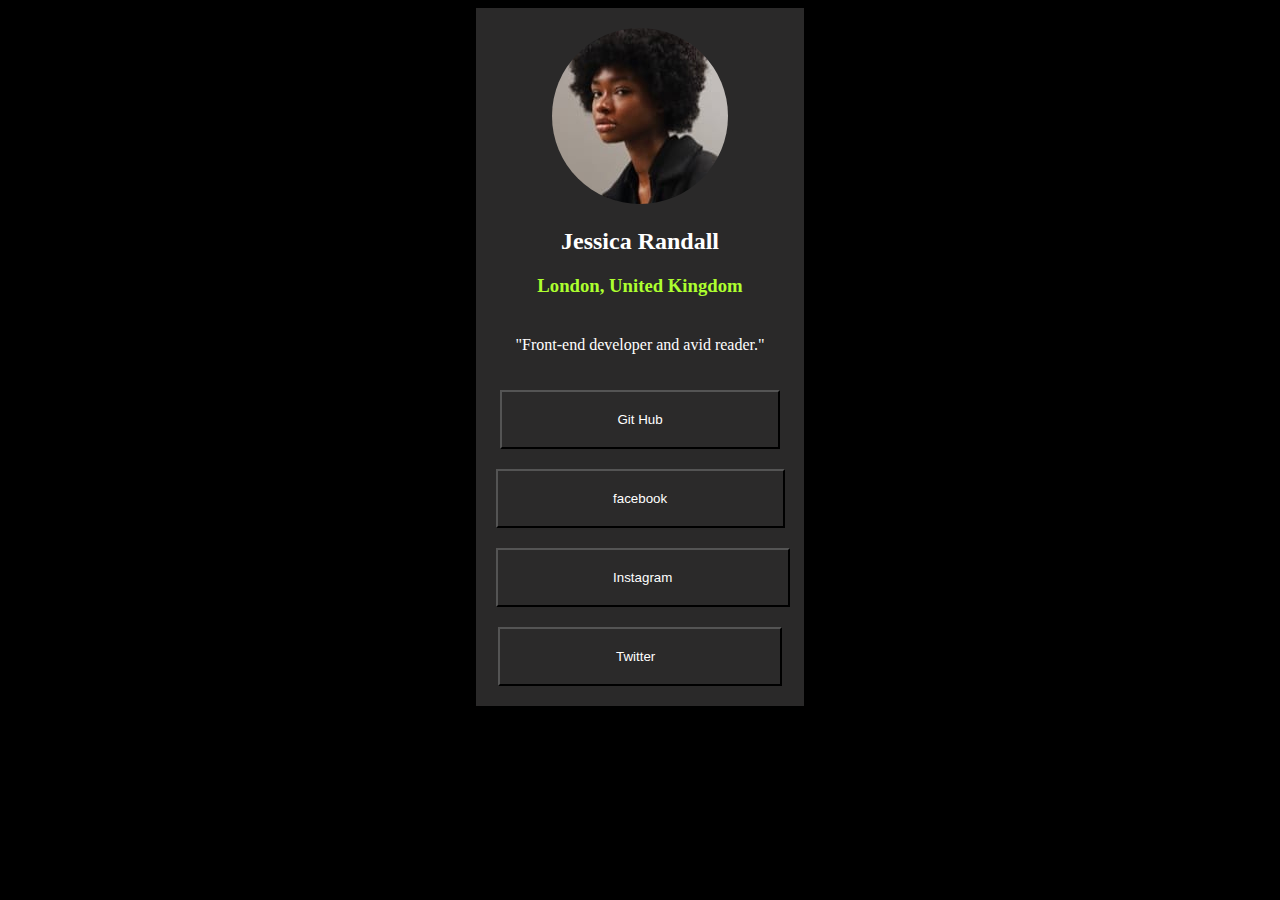
<file: index.html>
<!DOCTYPE html>
<html>
    <head>
        <title> Social Page</title>
        <link rel="icon" href="images/favicon-32x32.png">
        <link rel="stylesheet" href="style.css">
        </head>
    <body bgcolor="black">
        <div class="center">
        <div class="all">
            <div class="photo">
               <img src="images/avatar-jessica.jpeg" alt="Person Image" style="border-radius:50% ;">     
            </div>
            <div class="Txt">
                <h2 > Jessica Randall</h2>
                <h3 class="color">  London, United Kingdom</h3>
                <p id="blog">  "Front-end developer and avid reader."</p>
            </div>
            <div class="input">
                <button onclick=" window.open('https://github.com/Sanjaysammathew','_blank')"  target="_blank" class="but" > Git Hub</button>
            </div>
            <div class="in">
                <button onclick='window.location.href ="https://github.com/Sanjaysammathew"' class="but" > facebook</button>
            </div>
            <div class="in">
                <button onclick='window.location.href ="https://github.com/Sanjaysammathew"' class="but" > Instagram</button>
            </div>
            <div class="in">
                <button onclick='window.location.href ="https://github.com/Sanjaysammathew"' class="bu" > Twitter</button>
            </div>        
        </div>
    </div>
    </body>

</html>
</file>
<file: style.css>
.all{
    display: inline-block;
    background-color: rgba(44, 43, 43, 0.966);
    color: white;
    padding: 20px;
}
.color{
    color: greenyellow;
}
.center{
    text-align: center;
}
#blog{
    padding: 20px;
}
.but{
    padding: 20px;
    padding-right: 40%;
    padding-left: 40%;
    background-color:  rgba(44, 43, 43, 0.966);
    color: white;
}
.but:hover{
    background-color: yellowgreen;
}
.in{
    margin-top: 20px;
 }
 .bu{
    padding: 20px;
    padding-right: 43%;
    padding-left: 40%;
    background-color:  rgba(44, 43, 43, 0.966);
    color: white;
 }
</file>
